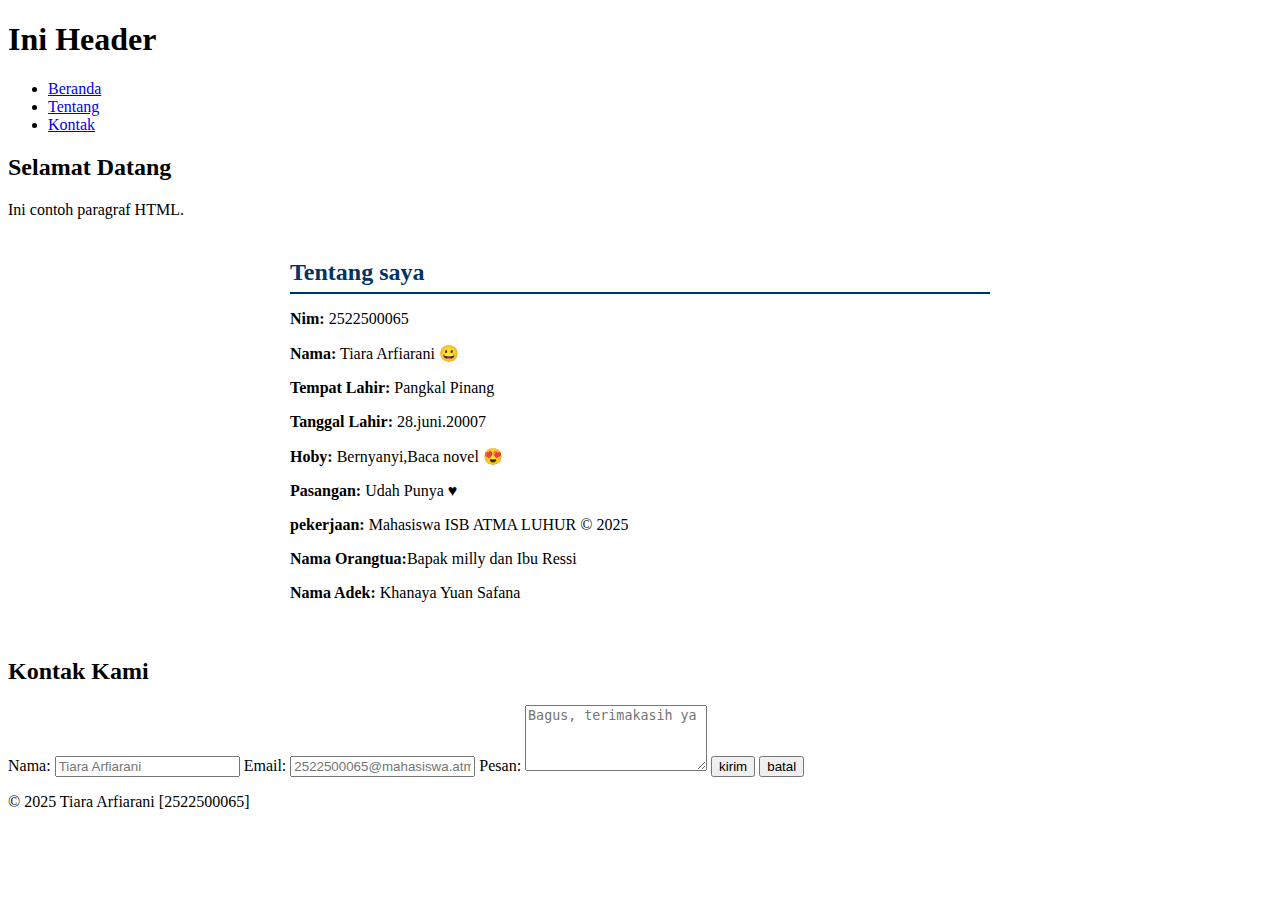
<file: pertemuan-03/index.html>
<!DOCTYPE html>
<html lang="id">
    <head>
<meta charset="UTF-8">
<meta name="viewport" content="width=device-width, initial-scale=1.0">
<title>Judul Halaman</title>

<style>
   #about {
    background-color: #ffffff;
    border-radius: 10px;
    padding: 20px;
    max-width: 700px;
    margin: 20px auto;
    box-shadow: 0 2px 5px rgba(0, 0, 0, 0,1);
   }

    #about h2 {
        color: #003366;
        border-bottom: 2px solid #003366;
        padding-bottom: 6px;
        margin-top: 0;
        margin-bottom: 16px;
    }
</style>
</head>
<body>
<header>
    <h1>Ini Header</h1>
    <nav>
        <ul>
            <li><a href="home">Beranda</a></li>
            <li><a href="about">Tentang</a></li>
            <li><a href="contact">Kontak</a></li>
        </ul>
    </nav>
</header>
<main>
    <section id="home">
        <h2>Selamat Datang</h2>
        <p>Ini contoh paragraf HTML.</p>
    </section>
    <section id="about">
        <h2>Tentang saya</h2>
        <p><strong>Nim:</strong> 2522500065</p>
        <p><strong>Nama:</strong> Tiara Arfiarani &#128512;</p>
         <p><strong>Tempat Lahir:</strong> Pangkal Pinang</p>
          <p><strong>Tanggal Lahir:</strong> 28.juni.20007</p>
           <p><strong>Hoby:</strong> Bernyanyi,Baca novel &#128525;</p>
            <p><strong>Pasangan:</strong> Udah Punya &hearts;</p>
             <p><strong>pekerjaan:</strong> Mahasiswa ISB ATMA LUHUR &copy; 2025</p>
              <p><strong>Nama Orangtua:</strong>Bapak milly dan Ibu Ressi</p>
               <p><strong>Nama Adek:</strong> Khanaya Yuan Safana</p>
                </section>
        </section>
    <section id="contact">
        <h2>Kontak Kami</h2>
        <p><from action ="" method="GET">
            <label for="txtnama">Nama:</label>
            <input type="text" id="txtnama" name="txtnama" placeholder="Tiara Arfiarani" required autocomplete="name">
            
            <label for="txtemail">Email:</label>
                <input type="email" id="txtemail" name="txtemail" placeholder="2522500065@mahasiswa.atmaluhur.ac.id" required autocomplete="">

                <label for="txtpesan">Pesan:</label>
                    <textarea id="txtpesan" id="txtpesan" rows="4" placeholder="Bagus, terimakasih ya"required></textarea>

                    <button type="submit">kirim</button>
                    <button type="reset">batal</button>
                    </from>
                </section>
</main>
<footer>
    <p>&copy; 2025 Tiara Arfiarani [2522500065]</p>
</footer>
    </body>
</file>
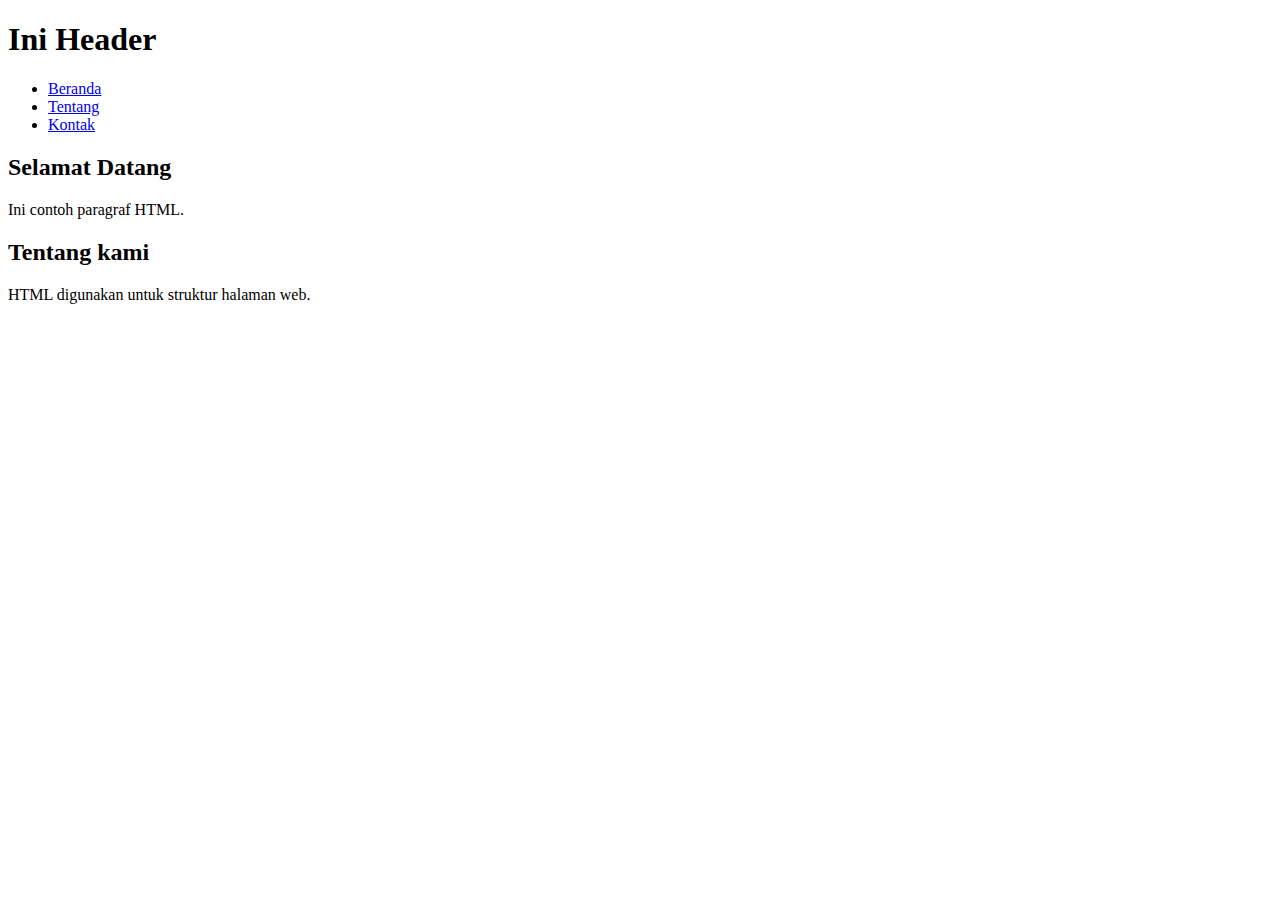
<file: pertemuan-02/autolengkap.html>
<!DOCTYPE html>
<html lang="id">
<head>
<meta charset="UTF-8">
<meta name="viewport" content="width=device-width, initial-scale=1.0">
<title>Judul Halaman</title>
</head>
<body>
<header>
    <h1>Ini Header</h1>
    <nav>
        <ul>
            <li><a href="home">Beranda</a></li>
            <li><a href="about">Tentang</a></li>
            <li><a href="contact">Kontak</a></li>
        </ul>
    </nav>
</header>
<main>
    <section>
        <h2>Selamat Datang</h2>
        <p>Ini contoh paragraf HTML.</p>
    </section>
    <section>
        <h2>Tentang kami</h2>
        <p>HTML digunakan untuk struktur halaman web.</p>
    </section>
</main>
    </body>
    </html>
</file>
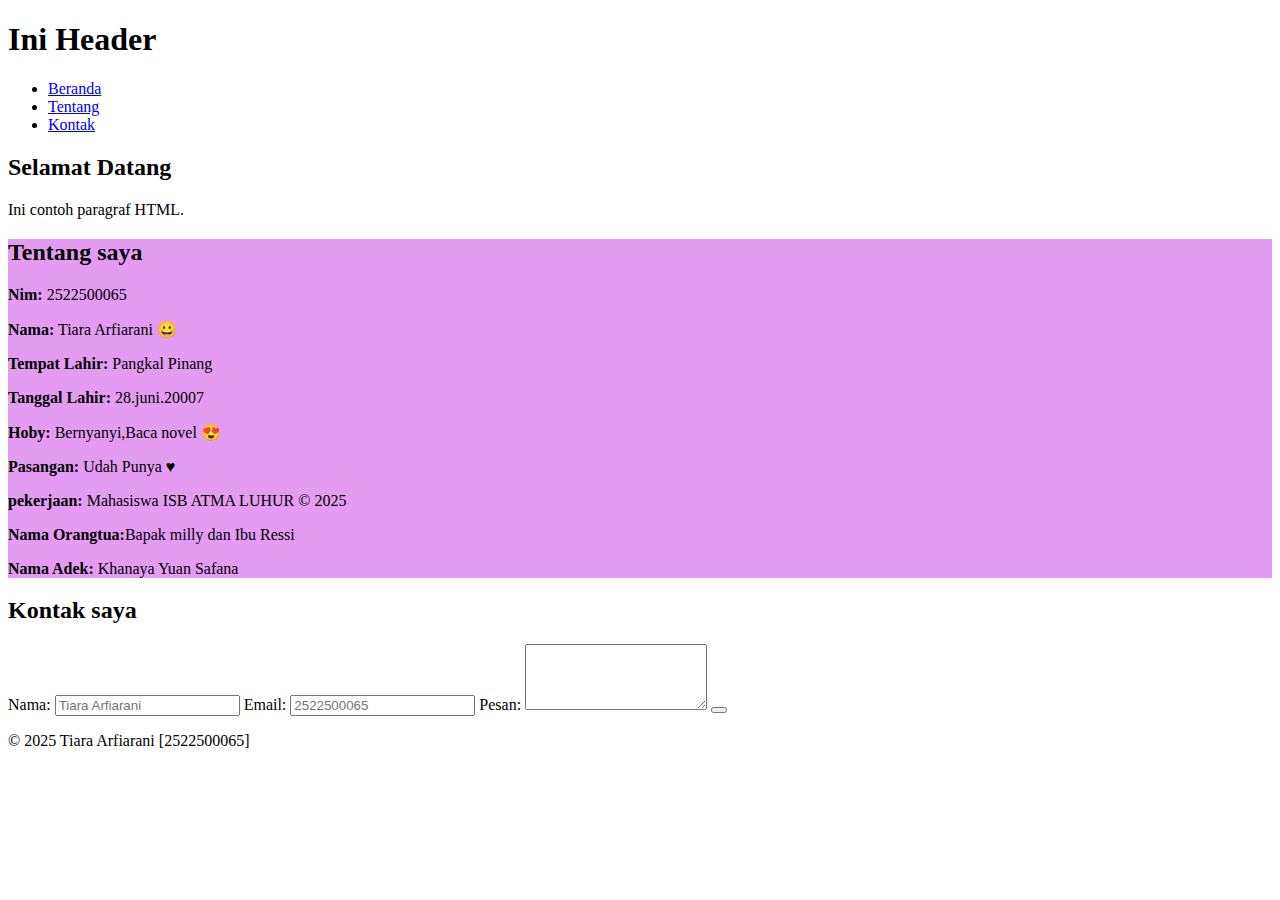
<file: pertemuan-02/emmet.html>
<!DOCTYPE html>
<html lang="id">
<head>
<meta charset="UTF-8">
<meta name="viewport" content="width=device-width, initial-scale=1.0">
<title>Judul Halaman</title>
<style>
#about {
    background-color: #e39cf2;
}
</style>
</head>
</head>
<body>
<header>
    <h1>Ini Header</h1>
    <nav>
        <ul>
            <li><a href="home">Beranda</a></li>
            <li><a href="about">Tentang</a></li>
            <li><a href="contact">Kontak</a></li>
        </ul>
    </nav>
</header>
<main>
    <section id="home">
        <h2>Selamat Datang</h2>
        <p>Ini contoh paragraf HTML.</p>
    </section>
    <section id="about">
        <h2>Tentang saya</h2>
        
        <p><strong>Nim:</strong> 2522500065</p>
        <p><strong>Nama:</strong> Tiara Arfiarani &#128512;</p>
         <p><strong>Tempat Lahir:</strong> Pangkal Pinang</p>
          <p><strong>Tanggal Lahir:</strong> 28.juni.20007</p>
           <p><strong>Hoby:</strong> Bernyanyi,Baca novel &#128525;</p>
            <p><strong>Pasangan:</strong> Udah Punya &hearts;</p>
             <p><strong>pekerjaan:</strong> Mahasiswa ISB ATMA LUHUR &copy; 2025</p>
              <p><strong>Nama Orangtua:</strong>Bapak milly dan Ibu Ressi</p>
               <p><strong>Nama Adek:</strong> Khanaya Yuan Safana</p>
    </section>
        </section>
    <section id="contact">
        <h2>Kontak saya</h2>
        <from action ="" method="GET">
            <label for="txtnama">Nama:</label>
            <input type="text" id="txtnama" name="txtnama" placeholder="Tiara Arfiarani" required autocomplete="name">
            
            <label for="txtemail">Email:</label>
                <input type="email" id="txtemail" name="txtemail" placeholder="2522500065" required autocomplete="">

                <label for="txtpesan">Pesan:</label>
                    <textarea id="txtpesan" id="txtpesan" rows="4" placeholder=""></textarea>

                    <button></button>
                </from>
    </section>
</main>
<footer>
    <p>&copy; 2025 Tiara Arfiarani [2522500065]</p>
</footer>
    </body>
    
    
    </html>
</file>
